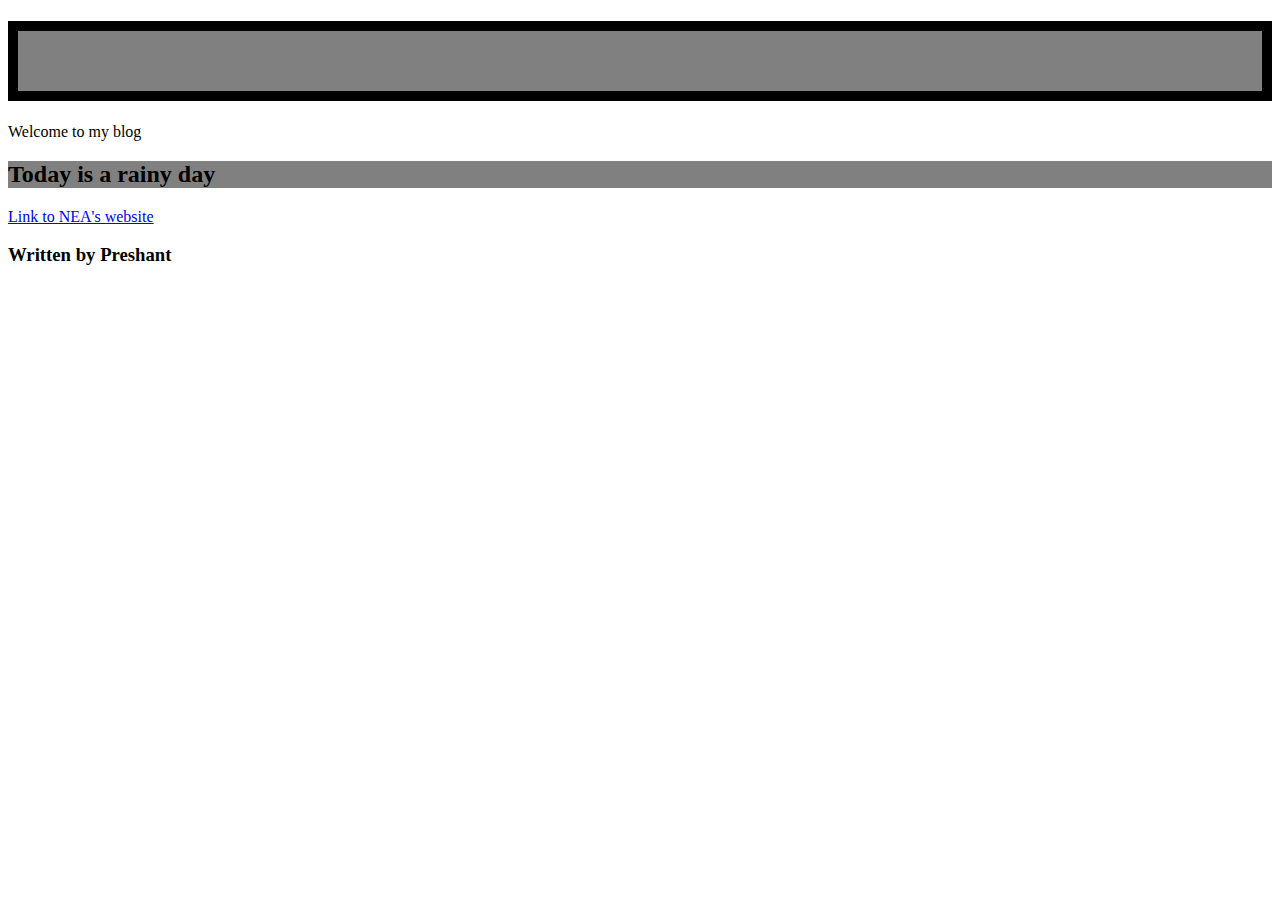
<file: index.html>
<!DOCTYPE html>
<html lang="en">
<head>
    <meta charset="UTF-8">
    <meta name="viewport" content="width=device-width, initial-scale=1.0">
    <title>Document</title>
    <link rel="stylesheet" href="style.css">
</head>
<body>
    <h1 class="title"></h1>Welcome to my blog</h1>
    <h2 class="title">Today is a rainy day</h2>
    <a href="https://nea.gov.sg">Link to NEA's website</a>
    <h3>Written by Preshant</h3>
</body>
</html>
</file>
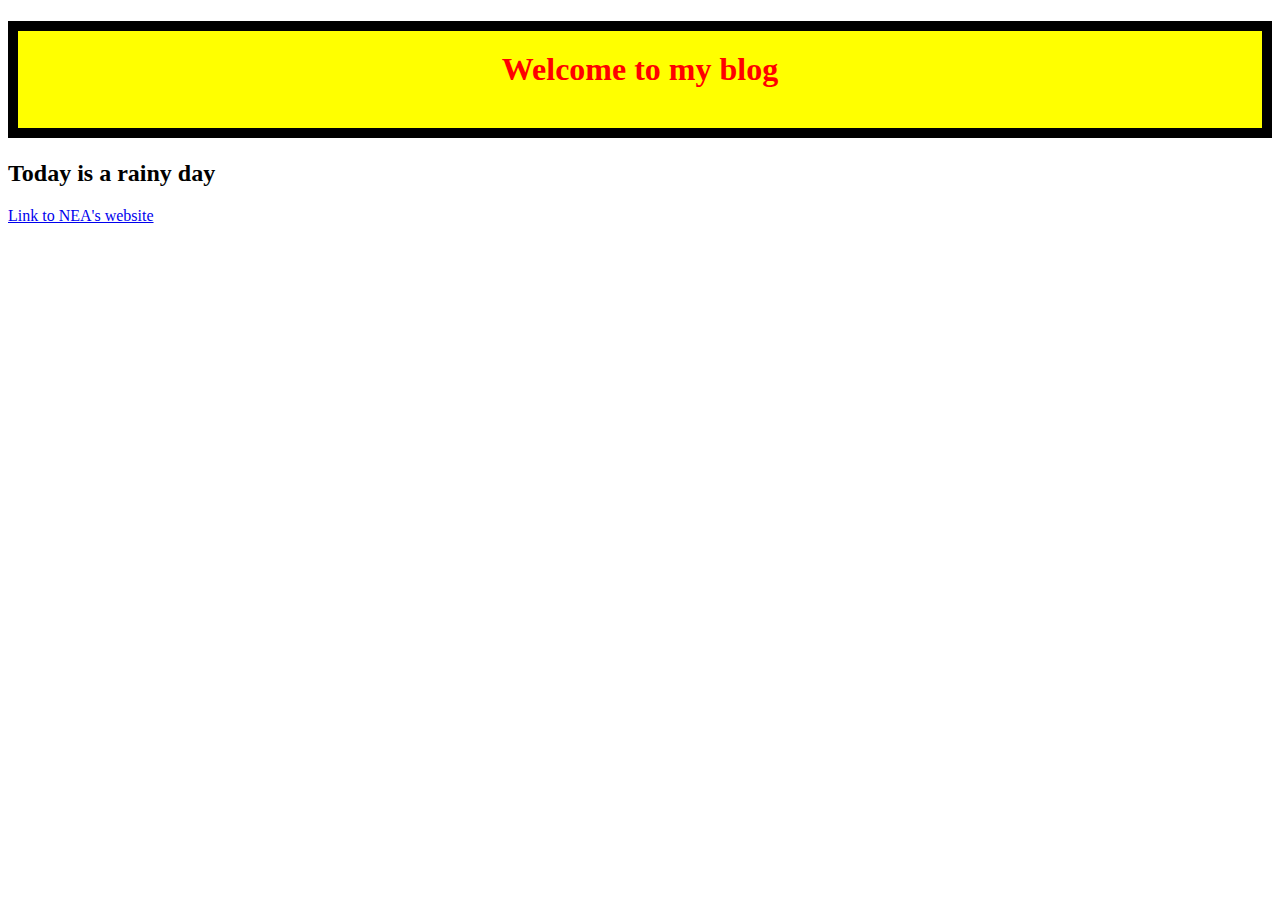
<file: old.html>
<!DOCTYPE html>
<html lang="en">
<head>
    <meta charset="UTF-8">
    <meta name="viewport" content="width=device-width, initial-scale=1.0">
    <title>Document</title>
    <link rel="stylesheet" href="style.css">
</head>
<body>
    <h1>Welcome to my blog</h1>
    <h2>Today is a rainy day</h2>
    <a href="https://nea.gov.sg">Link to NEA's website</a>
</body>
</html>
</file>
<file: style.css>
h1{color: red;
background-color: yellow;
text-align: center;
border: 10px black solid;
padding-top: 20px;
padding-bottom: 40px;}

.title {background-color: gray;}
</file>
